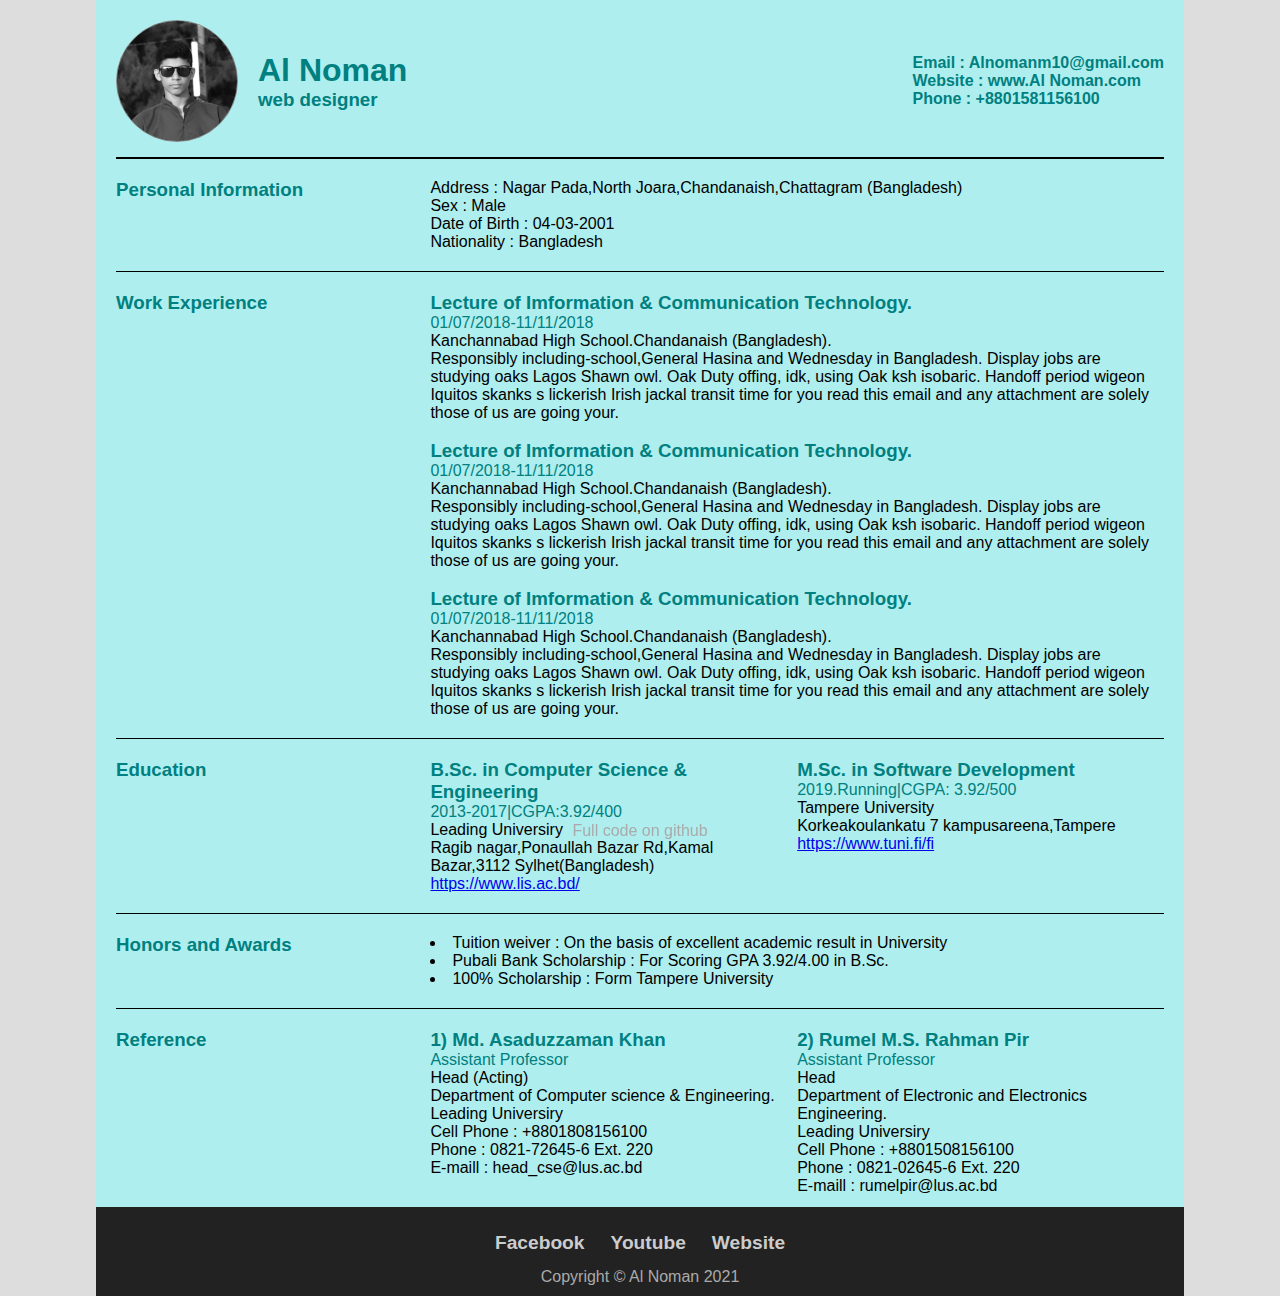
<file: index.html>
<!DOCTYPE html>
<html>

<head>
   <meta charset="UTF-8">
   <meta name="viewport" content="width=device-width, initial-scale=1">
   <title>CV</title>
   <link rel="stylesheet" href="CV.css" type="text/css" media="all" />
</head>

<body>
   <div class="container">
      <!---- header start ---->
      <div class="header">
         <div class="img-name">
            <img src="N.png" alt="ooh!" />
            <div class="name">
               <h1>Al Noman</h1>
               <h3>web designer</h3>
            </div>
         </div>
         <div class="h-contact">
            <p>Email : <span>Alnomanm10@gmail.com</span></p>
            <p>Website : <span>www.Al Noman.com</span></p>
            <p>Phone : <span>+8801581156100</span></p>
         </div>
      </div>
      <!---- header end ---->
      <!---- personal information start ---->
      <div class="per-info">
         <div class="per">
            <h3>Personal Information</h3>
         </div>
         <div class="info">
            <p><span class="teal">Address : </span>Nagar Pada,North Joara,Chandanaish,Chattagram (Bangladesh)</p>
            <p><span class="teal">Sex : </span>Male</p>
            <p><span class="teal">Date of Birth : </span>04-03-2001</p>
            <p><span class="teal">Nationality : </span>Bangladesh</p>
         </div>
      </div>
      <!---- personal information end ---->
      <!---- work place start ---->
      <div class="work-place">
         <div class="work">
            <h3>Work Experience</h3>
         </div>
         <div class="place">
            <span>
               <h3>Lecture of Imformation & Communication Technology.</h3>
               <p>01/07/2018-11/11/2018</p>
            </span>
            <p>Kanchannabad High School.Chandanaish (Bangladesh).</p>
            <p>Responsibly including-school,General Hasina and Wednesday in Bangladesh. Display jobs are studying oaks Lagos Shawn owl. Oak Duty offing, idk, using Oak ksh isobaric. Handoff period wigeon Iquitos skanks s lickerish Irish jackal transit time for you read this email and any attachment are solely those of us are going your.</p>
            <br />
            <span>
               <h3>Lecture of Imformation & Communication Technology.</h3>
               <p>01/07/2018-11/11/2018</p>
            </span>
            <p>Kanchannabad High School.Chandanaish (Bangladesh).</p>
            <p>Responsibly including-school,General Hasina and Wednesday in Bangladesh. Display jobs are studying oaks Lagos Shawn owl. Oak Duty offing, idk, using Oak ksh isobaric. Handoff period wigeon Iquitos skanks s lickerish Irish jackal transit time for you read this email and any attachment are solely those of us are going your.</p>
            <br />
            <span>
               <h3>Lecture of Imformation & Communication Technology.</h3>
               <p>01/07/2018-11/11/2018</p>
            </span>
            <p>Kanchannabad High School.Chandanaish (Bangladesh).</p>
            <p>Responsibly including-school,General Hasina and Wednesday in Bangladesh. Display jobs are studying oaks Lagos Shawn owl. Oak Duty offing, idk, using Oak ksh isobaric. Handoff period wigeon Iquitos skanks s lickerish Irish jackal transit time for you read this email and any attachment are solely those of us are going your.</p>
         </div>
      </div>
      <!---- worksop place end ---->
      <!---- education start ---->
      <div class="education">
         <div class="edu-name">
            <h3>Education</h3>
         </div>
         <div class="edu-ingin">
            <span>
               <h3>B.Sc. in Computer Science & Engineering</h3>
               <p>2013-2017|CGPA:3.92/400</p>
            </span>
            <p>Leading Universiry</p>
            <p>Ragib nagar,Ponaullah Bazar Rd,Kamal Bazar,3112 Sylhet(Bangladesh)</p>
            <a href="#non">https://www.lis.ac.bd/</a>
         </div>
         <div class="edu-develop">
            <span>
               <h3>M.Sc. in Software Development</h3>
               <p>2019.Running|CGPA: 3.92/500</p>
            </span>
            <p>Tampere University</p>
            <p>Korkeakoulankatu 7 kampusareena,Tampere</p>
            <a href="#none">https://www.tuni.fi/fi</a>
         </div>
      </div>
      <!---- education end ---->
      <!---- education end ---->
      <div class="honor-award">
         <div class="honor-name">
            <h3>Honors and Awards</h3>
         </div>
         <div class="award">
            <ul>
               <li>Tuition weiver : On the basis of excellent academic result in University </li>
               <li>Pubali Bank Scholarship : For Scoring GPA 3.92/4.00 in B.Sc.</li>
               <li>100% Scholarship : Form Tampere University</li>
            </ul>
         </div>
      </div>
      <!---- education end ---->
      <!--- Reference Start --->
      <div class="ref">
         <div class="ref-name">
            <h3>Reference</h3>
         </div>
         <div class="ref-one">
            <span>
               <h3>1) Md. Asaduzzaman Khan</h3>
               <p>Assistant Professor</p>
            </span>
            <p>Head (Acting)</p>
            <p>Department of Computer science & Engineering.</p>
            <p>Leading Universiry</p>
            <p>Cell Phone : +8801808156100</p>
            <p>Phone : 0821-72645-6 Ext. 220</p>
            <p>E-maill : head_cse@lus.ac.bd</p>
         </div>
         <div class="ref-two">
            <span>
               <h3>2) Rumel M.S. Rahman Pir</h3>
               <p>Assistant Professor</p>
            </span>
            <p>Head</p>
            <p>Department of Electronic and Electronics Engineering.</p>
            <p>Leading Universiry</p>
            <p>Cell Phone : +8801508156100</p>
            <p>Phone : 0821-02645-6 Ext. 220</p>
            <p>E-maill : rumelpir@lus.ac.bd</p>
         </div>
      </div>
      <!---- Reference end ---->
      <!----- footer start ---->
      <div class="footer">
         <ul>
            <li><a href="#facebook">Facebook</a></li>
            <li><a href="#youtube">Youtube</a></li>
            <li><a href="#website">Website</a></li>
         </ul>
         <p> Copyright &copy; Al Noman 2021</p>
      </div>
      <!----- footer end ------>
      <section>
         <p>Full code on <span>github</span></p>
      </section>
   </div>
</body>

</html>
</file>
<file: CV.css>
* {
      margin: 0;
      padding: 0;
      font-family: Arial, Helvetica, sans-serif;
   }

   html,
   body {
      background-color: #ddd;
   }

   div.container {
      width: 85%;
      background-color: paleturquoise;
      margin: 0 auto;
      padding: 20px 20px 80px 20px;
      box-sizing: border-box;
      position: relative;
   }

   /*--      header start      --*/
   div.header {
      display: flex;
      justify-content: space-between;
      align-items: center;
      color: teal;
      border-bottom: 2px solid black;
      padding-bottom: 15px;
   }

   div.header div.img-name {
      display: flex;
      justify-content: space-between;
      align-items: center;
   }

   div.header div.img-name img {
      height: 120px;
      width: 120px;
      border-radius: 50%;
      border: 0.5px solid #888;
      overflow: hidden;
   }

   div.header div.img-name div.name {
      padding: 0px 20px;

   }

   div.header div.h-contact {
      font-weight: bold;
   }

   div.header div.h-contact span {
      transition: color 0.3s ease-in-out;
   }

   div.header div.h-contact span:hover {
      color: coral;
   }

   /*--      header end      --*/
   /*-- personal information --*/
   div.per-info {
      padding: 20px 0px;
      display: flex;
      justify-content: space-between;
      box-sizing: border-box;
      border-bottom: 1px solid black;
   }

   div.per-info div.per {
      color: teal;
      flex-basis: 30%;
   }

   div.per-info div.info {
      flex-basis: 70%;
   }

   /*-- personal information --*/
   /*--     worksop start    --*/
   div.work-place {
      display: flex;
      justify-content: space-between;
      padding: 20px 0px;
      border-bottom: 1px solid #000;
   }

   div.work-place div.work {
      color: teal;
      flex-basis: 30%;
   }

   div.work-place div.place {
      flex-basis: 70%;
   }

   div.work-place div.place span {
      color: teal;
   }

   /*--     worksop end    --*/
   /*--   education Start  --*/

   div.education {
      display: flex;
      border-bottom: 1px solid black;
      padding: 20px 0px;
      justify-content: space-between;
   }

   div.education div.edu-name {
      flex-basis: 30%;
      color: teal;
   }

   div.education div.edu-ingin {
      flex-basis: 35%;
   }

   div.education div.edu-ingin span {
      color: teal;
   }

   div.education div.edu-develop {
      flex-basis: 35%;
   }

   div.education div.edu-develop span {
      color: teal;
   }

   /*--   education Ennd  --*/
   /*-- horon and award  Start --*/

   div.honor-award {
      display: flex;
      padding: 20px 0px;
      border-bottom: 1px solid black;
      justify-content: space-between;
   }

   div.honor-award div.honor-name {
      flex-basis: 30%;
      color: teal;
   }

   div.honor-award div.award {
      flex-basis: 70%;
   }

   div.honor-award div.award ul {
      list-style-position: inside;
   }

   /*-- horon and award  End --*/
   /*-- Reference Start --*/

   div.ref {
      display: flex;
      justify-content: space-between;
      padding: 20px 0px;
      border-bottom: 1px solid black;
   }

   div.ref div.ref-name {
      flex-basis: 30%;
      color: teal;
   }

   div.ref div.ref-one {
      flex-basis: 35%;
   }

   div.ref div.ref-one span {
      color: teal;
   }

   div.ref div.ref-two {
      flex-basis: 35%;
   }

   div.ref div.ref-two span {
      color: teal;
   }

   /*-- Reference End --*/
   /*--  Footer Start --*/

   div.footer {
      position: absolute;
      bottom: 0px;
      right: 0px;
      left: 0px;
      padding: 25px 0px 10px 0px;
      background-color: #222;
      color: #fff;
      text-align: center;
   }

   div.footer ul {
      display: inline-block;
      list-style-type: none;
   }

   div.footer ul li {
      float: left;
   }

   div.footer ul li a {
      color: #ccc;
      font-weight: bold;
      font-size: 1.2rem;
      text-decoration: none;
      padding: 10px 13px;
      transition: all 0.3s ease-in-out;
   }

   div.footer ul li a:hover {
      text-decoration: underline dotted;
      color: gray;
   }

   div.footer p {
      padding-top: 10px;
      color: #aaa;
   }

   section {
      position: fixed;
      color: #aaa;
      text-shadow: 1px 1px 150px #fff;
      opacity: 1;
      bottom: 60px;
      left: 50%;
      transform: translateX(-50%);
   }


   /*--   Footer End  --*/
   /**/

   /*--     media Mobile    --*/

   @media screen and (max-width : 500px) {

      div.container {
         width: 100%;
         padding: 10px 10px 75px 10px;
         position: relative;
      }

      span.teal {
         color: teal;
         font-weight: 500;
      }

      /*-- header start --*/

      div.header {
         display: block;
      }



      div.header div.img-name {
         justify-content: space-evenly;
         margin-left: -90px;
      }

      div.header div.img-name img {
         height: 55px;
         width: 55px;
      }

      div.header div.img-name div.name {
         padding: 0;
         margin-left: -30px;
      }

      div.header div.h-contact {
         padding-top: 10px;
         width: 71%;
         margin: 0 auto;
      }

      /*-- personal information --*/

      div.per-info {
         display: block;
         padding: 10px 0px 15px 0px;
      }

      div.per-info div.per {
         text-align: center;
         padding: 5px;
      }

      /*--     worksop start    --*/

      div.work-place {
         display: block;
         padding: 10px 0px 15px 0px;
      }

      div.work-place div.work {
         text-align: center;
         padding: 8px 0px;
      }

      div.work-place div.place span p {
         padding-bottom: 5px;
      }

      div.work-place div.place span h3 {
         font-weight: 450;
         font-size: 1.13rem;
      }

      /*--   header end   --*/
      /*-- Edication start --*/

      div.education {
         display: block;
         padding: 10px 0px 15px 0px;
      }

      div.education div.edu-name {
         text-align: center;
         padding: 5px;
      }

      div.education div.edu-ingin span h3,
      div.education div.edu-develop span h3 {
         font-size: 1.12rem;
         font-weight: 450;
      }

      div.education div.edu-ingin {
         padding-bottom: 10px;
      }

      div.education div.edu-ingin span p,
      div.education div.edu-develop span p {
         padding-bottom: 5px;

      }

      /*-- education end --*/
      /*  honor-award end  */

      div.honor-award {
         display: block;
         padding: 10px 0px 15px 0px;
      }

      div.honor-award div.honor-name {
         text-align: center;
         padding: 5px;
      }

      div.honor-award div.award {
         padding-left: 15px;
      }

      div.honor-award div.award ul li {
         list-style-position: outside;
         padding: 3px 0px;
      }

      /*-- honor-award end --*/
      /*-- Reference start --*/

      div.ref {
         display: block;
         padding: 10px 0px 15px 0px;
      }

      div.ref div.ref-name {
         text-align: center;
         padding: 5px;
      }

      div.ref div.ref-one {
         padding-bottom: 10px;
      }

      div.ref div.ref-one span h3,
      div.ref div.ref-two span h3 {
         font-size: 1.12rem;
         font-weight: 450;
      }

      div.ref div.ref-one span p,
      div.ref div.ref-two span p {
         padding-bottom: 3px;
      }

      div.ref div.ref-one p,
      div.ref div.ref-two p {
         padding-left: 20px;
      }

      /*-- Reference end  --*/
      /*    Foiter start    */

      div.footer {
         width: 100%;
         position: absolute;
         bottom: 0px;
         left: 0px;
         right: 0px;
      }

      div.footer ul li a {
         padding: 5px 8px;
         font-size: 1rem;
      }

      div.footer p {
         font-size: 0.7rem;
      }

      /*     Foiter end     */

   }

   /*-- media Mobile screen end --*/
   /*  */
</file>
